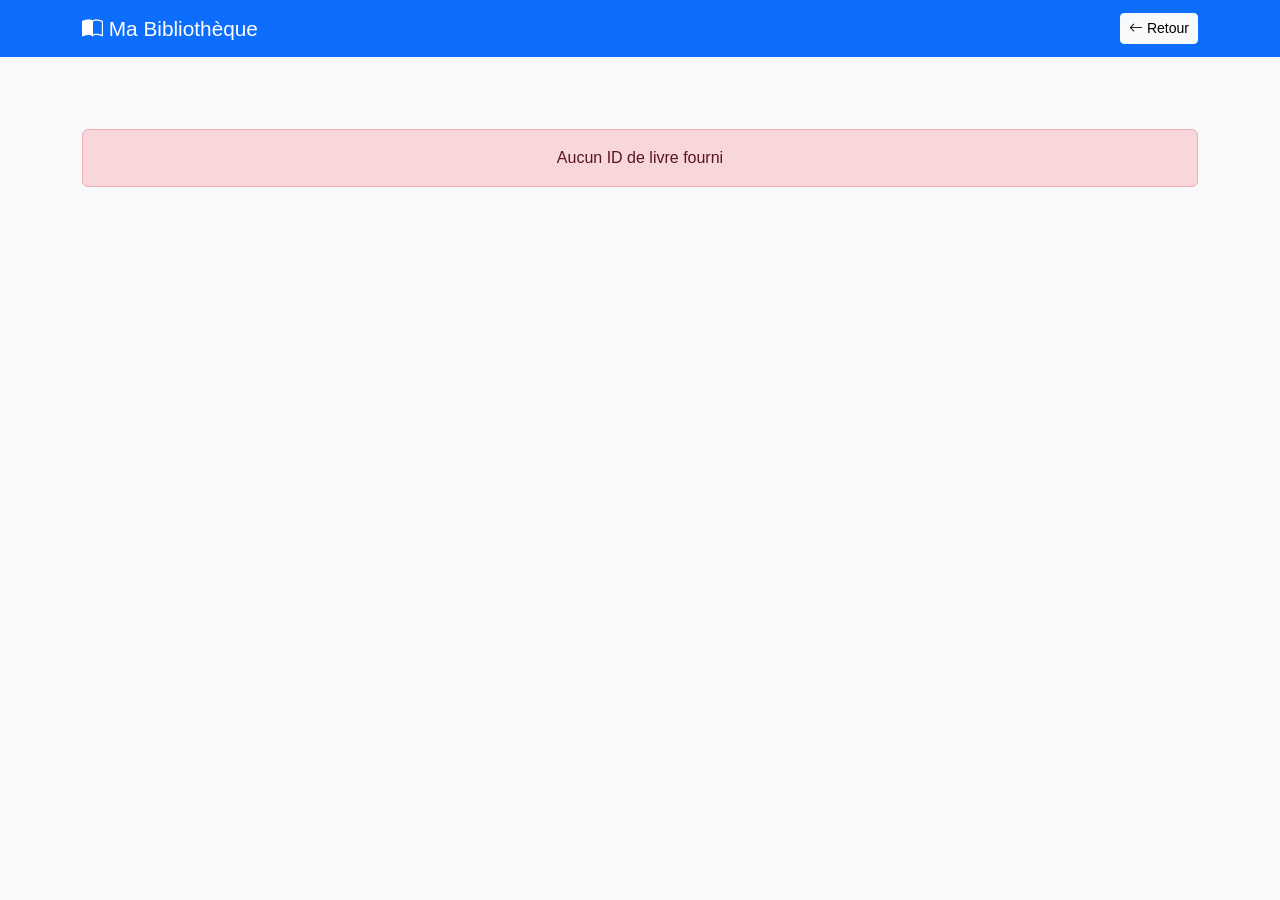
<file: livre.html>
<!DOCTYPE html>
<html lang="fr">
<head>
    <meta charset="UTF-8">
    <meta name="viewport" content="width=device-width, initial-scale=1">
    <title>Détails du livre</title>
    <link href="https://cdn.jsdelivr.net/npm/bootstrap@5.3.2/dist/css/bootstrap.min.css" rel="stylesheet">
    <link href="https://cdn.jsdelivr.net/npm/bootstrap-icons@1.11.1/font/bootstrap-icons.css" rel="stylesheet">
    <link href="/style.css" rel="stylesheet">
</head>
<body class="bg-light">

<nav class="navbar navbar-dark bg-primary mb-4">
    <div class="container">
        <a class="navbar-brand" href="index.html">
            <i class="bi bi-book-half"></i> Ma Bibliothèque
        </a>
        <a href="index.html" class="btn btn-light btn-sm">
            <i class="bi bi-arrow-left"></i> Retour
        </a>
    </div>
</nav>

<div class="container">
    <div id="content" class="text-center py-5">
        <div class="spinner-border text-primary"></div>
    </div>
</div>

<script>
document.addEventListener('DOMContentLoaded', async () => {
    const id = new URLSearchParams(window.location.search).get('id');
    if (!id) {
        document.getElementById('content').innerHTML =
            '<div class="alert alert-danger">Aucun ID de livre fourni</div>';
        return;
    }

    try {
        const r = await fetch(`api/livres/${id}`);
        if (!r.ok) throw new Error('Livre introuvable');
        const livre = await r.json();

        const img = livre.imageUrl || 'https://via.placeholder.com/300x400?text=Livre';
        const titreJs = (livre.titre || '').replace(/'/g, "\\'").replace(/"/g, '\\"');

        // Construire les boutons
        const btns = [];

        if (livre.fichierUrl) {
            btns.push(`<a href="${livre.fichierUrl}" target="_blank" class="btn btn-primary">
                        <i class="bi bi-download"></i> Télécharger
                       </a>`);
        } else {
            btns.push(`<button class="btn btn-primary" disabled title="Pas de fichier disponible">
                        <i class="bi bi-download"></i> Télécharger
                       </button>`);
        }

        const amazonUrl = 'https://www.amazon.fr/s?k=' +
            encodeURIComponent((livre.titre || '') + ' ' + (livre.auteur || ''));
        btns.push(`<a href="${amazonUrl}" target="_blank" class="btn btn-success">
                    <i class="bi bi-cart"></i> Amazon
                   </a>`);

        btns.push(`<button class="btn btn-warning" onclick="commander('${titreJs}')">
                    <i class="bi bi-bag-check"></i> Commander
                   </button>`);

        document.getElementById('content').innerHTML = `
            <div class="row justify-content-center">
                <div class="col-md-4 text-center mb-4">
                    <img src="${img}" class="img-fluid rounded shadow"
                         onerror="this.src='https://via.placeholder.com/300x400?text=Livre'">
                </div>
                <div class="col-md-8 text-start">
                    <span class="badge bg-success mb-2">
                        <i class="bi bi-database"></i> Ma bibliothèque
                    </span>
                    <h2>${livre.titre}</h2>
                    <p class="lead text-muted">par ${livre.auteur || 'Auteur inconnu'}</p>
                    <hr>
                    <div class="row">
                        <div class="col-md-6">
                            <p><strong><i class="bi bi-calendar"></i> Année :</strong> ${livre.annee || '—'}</p>
                            <p><strong><i class="bi bi-tag"></i> Domaine :</strong> ${livre.domaine || '—'}</p>
                            <p><strong><i class="bi bi-building"></i> Éditeur :</strong> ${livre.editeur || '—'}</p>
                        </div>
                        <div class="col-md-6">
                            <p><strong><i class="bi bi-upc"></i> ISBN :</strong> ${livre.isbn || '—'}</p>
                        </div>
                    </div>
                    <hr>
                    <h5>Description</h5>
                    <p class="text-muted">${livre.description || 'Pas de description disponible.'}</p>
                    <hr>
                    <div class="d-flex flex-wrap gap-2 mt-4">
                        ${btns.join('')}
                    </div>
                </div>
            </div>
        `;
    } catch (e) {
        document.getElementById('content').innerHTML =
            '<div class="alert alert-danger">Erreur : ' + e.message + '</div>';
    }
});

async function commander(titre) {
    const email = prompt('Votre email pour commander "' + titre + '" :');
    if (!email || email.trim() === '') return;

    try {
        const r = await fetch('api/commande', {
            method: 'POST',
            headers: { 'Content-Type': 'application/json' },
            body: JSON.stringify({ email: email.trim(), titre: titre, source: 'LOCAL' })
        });

        if (r.ok) {
            alert('✅ Commande enregistrée !\nUn email de confirmation sera envoyé à ' + email);
        } else {
            const data = await r.json();
            alert('❌ Erreur : ' + (data.error || 'Erreur inconnue'));
        }
    } catch (e) {
        alert('❌ Erreur réseau : ' + e.message);
    }
}
</script>
</body>
</html>
</file>
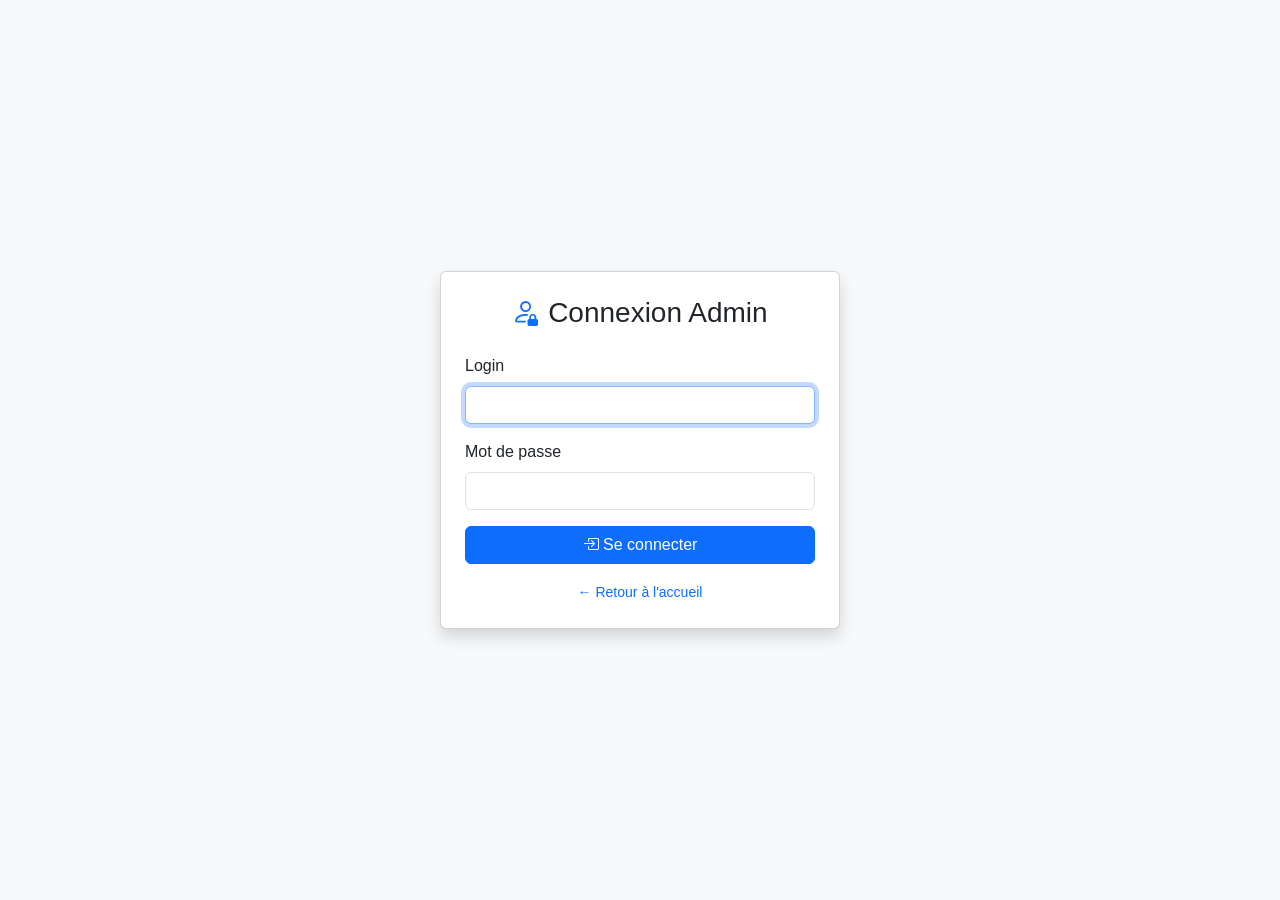
<file: login.html>
<!DOCTYPE html>
<html lang="fr">
<head>
    <meta charset="UTF-8">
    <meta name="viewport" content="width=device-width, initial-scale=1">
    <title>🔐 Connexion Admin</title>
    <link href="https://cdn.jsdelivr.net/npm/bootstrap@5.3.2/dist/css/bootstrap.min.css" rel="stylesheet">
    <link href="https://cdn.jsdelivr.net/npm/bootstrap-icons@1.11.1/font/bootstrap-icons.css" rel="stylesheet">
    <link href="/style.css" rel="stylesheet">
</head>
<body class="bg-light">

<div class="container d-flex align-items-center justify-content-center" style="min-height: 100vh;">
    <div class="card shadow" style="width: 100%; max-width: 400px;">
        <div class="card-body p-4">
            <h3 class="text-center mb-4">
                <i class="bi bi-person-lock text-primary"></i>
                Connexion Admin
            </h3>

            <form id="loginForm">
                <div class="mb-3">
                    <label for="login" class="form-label">Login</label>
                    <input type="text" id="login" class="form-control" required autofocus>
                </div>

                <div class="mb-3">
                    <label for="motDePasse" class="form-label">Mot de passe</label>
                    <input type="password" id="motDePasse" class="form-control" required>
                </div>

                <div id="erreur" class="alert alert-danger d-none"></div>

                <button type="submit" class="btn btn-primary w-100">
                    <i class="bi bi-box-arrow-in-right"></i> Se connecter
                </button>
            </form>

            <div class="text-center mt-3">
                <a href="index.html" class="text-decoration-none small">
                    ← Retour à l'accueil
                </a>
            </div>
        </div>
    </div>
</div>

<script>
document.getElementById('loginForm').addEventListener('submit', async (e) => {
    e.preventDefault();
    const login = document.getElementById('login').value;
    const motDePasse = document.getElementById('motDePasse').value;
    const erreurDiv = document.getElementById('erreur');
    erreurDiv.classList.add('d-none');

    try {
        const response = await fetch('api/auth/login', {
            method: 'POST',
            headers: { 'Content-Type': 'application/json' },
            body: JSON.stringify({ login, motDePasse })
        });

        const data = await response.json();

        if (response.ok) {
            window.location.href = 'admin.html';
        } else {
            erreurDiv.textContent = data.error || 'Erreur de connexion';
            erreurDiv.classList.remove('d-none');
        }
    } catch (err) {
        erreurDiv.textContent = 'Erreur réseau : ' + err.message;
        erreurDiv.classList.remove('d-none');
    }
});
</script>
</body>
</html>
</file>
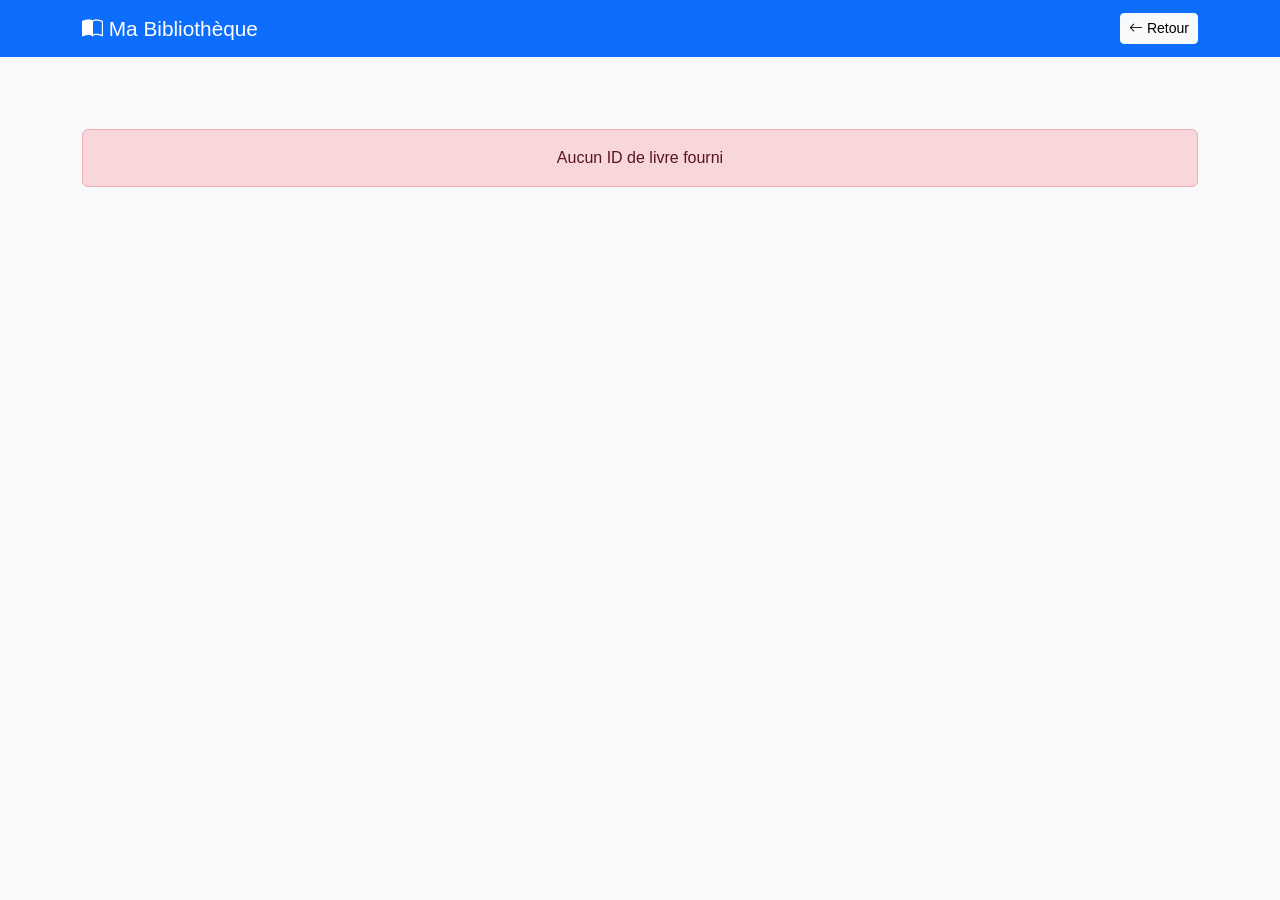
<file: target/livres-app/livre.html>
<!DOCTYPE html>
<html lang="fr">
<head>
    <meta charset="UTF-8">
    <meta name="viewport" content="width=device-width, initial-scale=1">
    <title>Détails du livre</title>
    <link href="https://cdn.jsdelivr.net/npm/bootstrap@5.3.2/dist/css/bootstrap.min.css" rel="stylesheet">
    <link href="https://cdn.jsdelivr.net/npm/bootstrap-icons@1.11.1/font/bootstrap-icons.css" rel="stylesheet">
    <link href="css/style.css" rel="stylesheet">
</head>
<body class="bg-light">

<nav class="navbar navbar-dark bg-primary mb-4">
    <div class="container">
        <a class="navbar-brand" href="index.html">
            <i class="bi bi-book-half"></i> Ma Bibliothèque
        </a>
        <a href="index.html" class="btn btn-light btn-sm">
            <i class="bi bi-arrow-left"></i> Retour
        </a>
    </div>
</nav>

<div class="container">
    <div id="content" class="text-center py-5">
        <div class="spinner-border text-primary"></div>
    </div>
</div>

<script>
document.addEventListener('DOMContentLoaded', async () => {
    const id = new URLSearchParams(window.location.search).get('id');
    if (!id) {
        document.getElementById('content').innerHTML =
            '<div class="alert alert-danger">Aucun ID de livre fourni</div>';
        return;
    }

    try {
        const r = await fetch(`api/livres/${id}`);
        if (!r.ok) throw new Error('Livre introuvable');
        const livre = await r.json();

        const img = livre.imageUrl || 'https://via.placeholder.com/300x400?text=Livre';
        const titreJs = (livre.titre || '').replace(/'/g, "\\'").replace(/"/g, '\\"');

        // Construire les boutons
        const btns = [];

        if (livre.fichierUrl) {
            btns.push(`<a href="${livre.fichierUrl}" target="_blank" class="btn btn-primary">
                        <i class="bi bi-download"></i> Télécharger
                       </a>`);
        } else {
            btns.push(`<button class="btn btn-primary" disabled title="Pas de fichier disponible">
                        <i class="bi bi-download"></i> Télécharger
                       </button>`);
        }

        const amazonUrl = 'https://www.amazon.fr/s?k=' +
            encodeURIComponent((livre.titre || '') + ' ' + (livre.auteur || ''));
        btns.push(`<a href="${amazonUrl}" target="_blank" class="btn btn-success">
                    <i class="bi bi-cart"></i> Amazon
                   </a>`);

        btns.push(`<button class="btn btn-warning" onclick="commander('${titreJs}')">
                    <i class="bi bi-bag-check"></i> Commander
                   </button>`);

        document.getElementById('content').innerHTML = `
            <div class="row justify-content-center">
                <div class="col-md-4 text-center mb-4">
                    <img src="${img}" class="img-fluid rounded shadow"
                         onerror="this.src='https://via.placeholder.com/300x400?text=Livre'">
                </div>
                <div class="col-md-8 text-start">
                    <span class="badge bg-success mb-2">
                        <i class="bi bi-database"></i> Ma bibliothèque
                    </span>
                    <h2>${livre.titre}</h2>
                    <p class="lead text-muted">par ${livre.auteur || 'Auteur inconnu'}</p>
                    <hr>
                    <div class="row">
                        <div class="col-md-6">
                            <p><strong><i class="bi bi-calendar"></i> Année :</strong> ${livre.annee || '—'}</p>
                            <p><strong><i class="bi bi-tag"></i> Domaine :</strong> ${livre.domaine || '—'}</p>
                            <p><strong><i class="bi bi-building"></i> Éditeur :</strong> ${livre.editeur || '—'}</p>
                        </div>
                        <div class="col-md-6">
                            <p><strong><i class="bi bi-upc"></i> ISBN :</strong> ${livre.isbn || '—'}</p>
                        </div>
                    </div>
                    <hr>
                    <h5>Description</h5>
                    <p class="text-muted">${livre.description || 'Pas de description disponible.'}</p>
                    <hr>
                    <div class="d-flex flex-wrap gap-2 mt-4">
                        ${btns.join('')}
                    </div>
                </div>
            </div>
        `;
    } catch (e) {
        document.getElementById('content').innerHTML =
            '<div class="alert alert-danger">Erreur : ' + e.message + '</div>';
    }
});

async function commander(titre) {
    const email = prompt('Votre email pour commander "' + titre + '" :');
    if (!email || email.trim() === '') return;

    try {
        const r = await fetch('api/commande', {
            method: 'POST',
            headers: { 'Content-Type': 'application/json' },
            body: JSON.stringify({ email: email.trim(), titre: titre, source: 'LOCAL' })
        });

        if (r.ok) {
            alert('✅ Commande enregistrée !\nUn email de confirmation sera envoyé à ' + email);
        } else {
            const data = await r.json();
            alert('❌ Erreur : ' + (data.error || 'Erreur inconnue'));
        }
    } catch (e) {
        alert('❌ Erreur réseau : ' + e.message);
    }
}
</script>
</body>
</html>
</file>
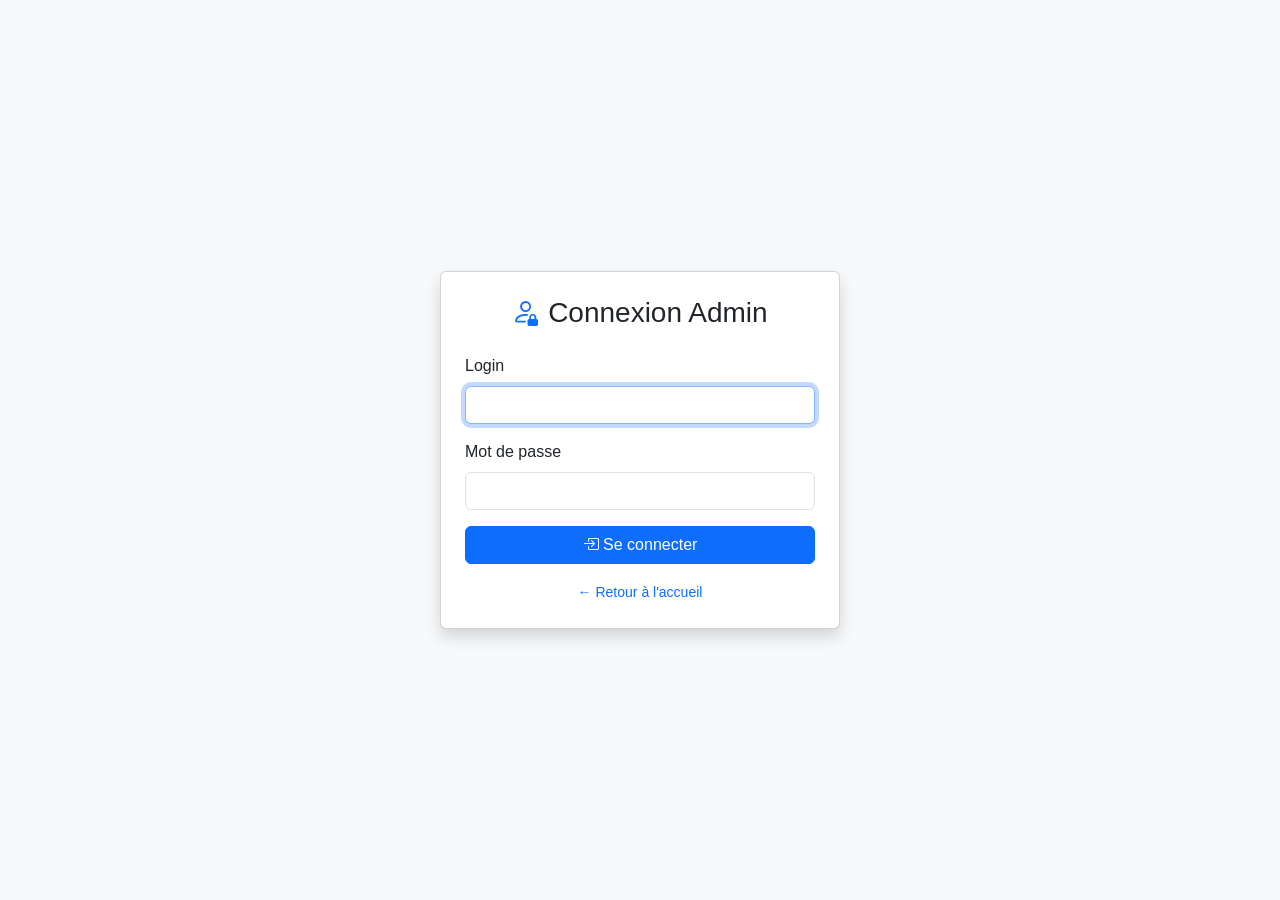
<file: target/livres-app/login.html>
<!DOCTYPE html>
<html lang="fr">
<head>
    <meta charset="UTF-8">
    <meta name="viewport" content="width=device-width, initial-scale=1">
    <title>🔐 Connexion Admin</title>
    <link href="https://cdn.jsdelivr.net/npm/bootstrap@5.3.2/dist/css/bootstrap.min.css" rel="stylesheet">
    <link href="https://cdn.jsdelivr.net/npm/bootstrap-icons@1.11.1/font/bootstrap-icons.css" rel="stylesheet">
    <link href="css/style.css" rel="stylesheet">
</head>
<body class="bg-light">

<div class="container d-flex align-items-center justify-content-center" style="min-height: 100vh;">
    <div class="card shadow" style="width: 100%; max-width: 400px;">
        <div class="card-body p-4">
            <h3 class="text-center mb-4">
                <i class="bi bi-person-lock text-primary"></i>
                Connexion Admin
            </h3>

            <form id="loginForm">
                <div class="mb-3">
                    <label for="login" class="form-label">Login</label>
                    <input type="text" id="login" class="form-control" required autofocus>
                </div>

                <div class="mb-3">
                    <label for="motDePasse" class="form-label">Mot de passe</label>
                    <input type="password" id="motDePasse" class="form-control" required>
                </div>

                <div id="erreur" class="alert alert-danger d-none"></div>

                <button type="submit" class="btn btn-primary w-100">
                    <i class="bi bi-box-arrow-in-right"></i> Se connecter
                </button>
            </form>

            <div class="text-center mt-3">
                <a href="index.html" class="text-decoration-none small">
                    ← Retour à l'accueil
                </a>
            </div>
        </div>
    </div>
</div>

<script>
document.getElementById('loginForm').addEventListener('submit', async (e) => {
    e.preventDefault();
    const login = document.getElementById('login').value;
    const motDePasse = document.getElementById('motDePasse').value;
    const erreurDiv = document.getElementById('erreur');
    erreurDiv.classList.add('d-none');

    try {
        const response = await fetch('api/auth/login', {
            method: 'POST',
            headers: { 'Content-Type': 'application/json' },
            body: JSON.stringify({ login, motDePasse })
        });

        const data = await response.json();

        if (response.ok) {
            window.location.href = 'admin.html';
        } else {
            erreurDiv.textContent = data.error || 'Erreur de connexion';
            erreurDiv.classList.remove('d-none');
        }
    } catch (err) {
        erreurDiv.textContent = 'Erreur réseau : ' + err.message;
        erreurDiv.classList.remove('d-none');
    }
});
</script>
</body>
</html>
</file>
<file: style.css>
/* ---------- Général ---------- */
body {
    font-family: 'Segoe UI', Tahoma, Geneva, Verdana, sans-serif;
    background-color: #f8f9fa;
}

/* ---------- Cartes de livres ---------- */
.livre-card {
    transition: transform 0.2s, box-shadow 0.2s;
    border: none;
    box-shadow: 0 2px 6px rgba(0,0,0,0.08);
    height: 100%;
}

.livre-card:hover {
    transform: translateY(-5px);
    box-shadow: 0 8px 20px rgba(0,0,0,0.15);
}

.livre-card img {
    height: 220px;
    object-fit: cover;
    background: #e9ecef;
}

.livre-card .card-title {
    font-size: 1rem;
    font-weight: 600;
    margin-bottom: 0.25rem;
    line-height: 1.2;
    height: 2.4em;
    overflow: hidden;
    display: -webkit-box;
    -webkit-line-clamp: 2;
    -webkit-box-orient: vertical;
}

.livre-card .card-subtitle {
    font-size: 0.85rem;
    color: #6c757d;
}

.badge-domaine {
    font-size: 0.7rem;
    padding: 0.25rem 0.5rem;
}

/* ---------- Inputs ---------- */
#searchInput:focus {
    box-shadow: none;
    border-color: #0d6efd;
}

/* ---------- Navbar ---------- */
.navbar-brand {
    font-size: 1.3rem;
}

/* ---------- Responsive ---------- */
@media (max-width: 768px) {
    .livre-card img {
        height: 180px;
    }
}
</file>
<file: target/livres-app/css/style.css>
/* ---------- Général ---------- */
body {
    font-family: 'Segoe UI', Tahoma, Geneva, Verdana, sans-serif;
    background-color: #f8f9fa;
}

/* ---------- Cartes de livres ---------- */
.livre-card {
    transition: transform 0.2s, box-shadow 0.2s;
    border: none;
    box-shadow: 0 2px 6px rgba(0,0,0,0.08);
    height: 100%;
}

.livre-card:hover {
    transform: translateY(-5px);
    box-shadow: 0 8px 20px rgba(0,0,0,0.15);
}

.livre-card img {
    height: 220px;
    object-fit: cover;
    background: #e9ecef;
}

.livre-card .card-title {
    font-size: 1rem;
    font-weight: 600;
    margin-bottom: 0.25rem;
    line-height: 1.2;
    height: 2.4em;
    overflow: hidden;
    display: -webkit-box;
    -webkit-line-clamp: 2;
    -webkit-box-orient: vertical;
}

.livre-card .card-subtitle {
    font-size: 0.85rem;
    color: #6c757d;
}

.badge-domaine {
    font-size: 0.7rem;
    padding: 0.25rem 0.5rem;
}

/* ---------- Inputs ---------- */
#searchInput:focus {
    box-shadow: none;
    border-color: #0d6efd;
}

/* ---------- Navbar ---------- */
.navbar-brand {
    font-size: 1.3rem;
}

/* ---------- Responsive ---------- */
@media (max-width: 768px) {
    .livre-card img {
        height: 180px;
    }
}
</file>
